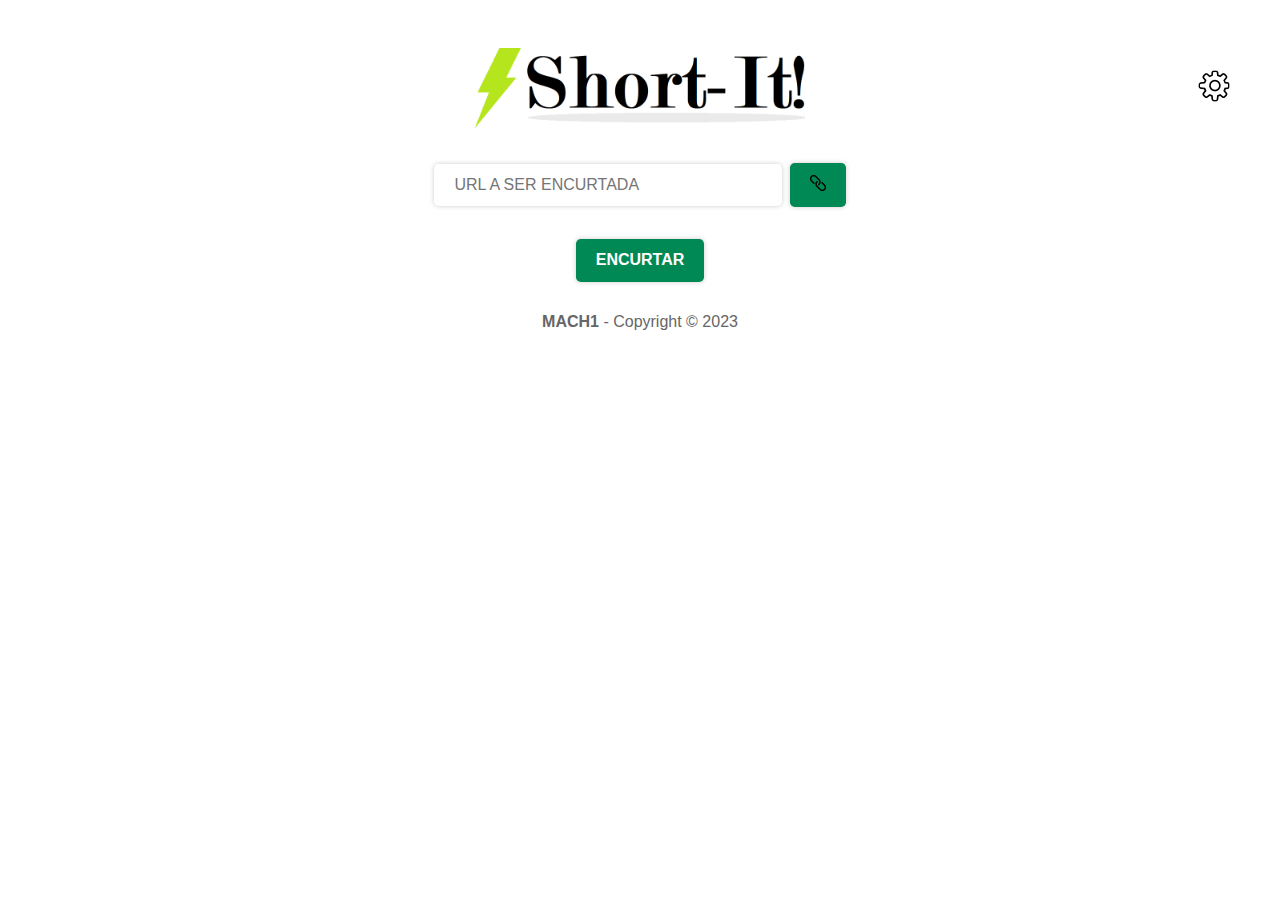
<file: HTML/index.html>
<!DOCTYPE html>
<html lang="pt-BR">

<head>
    <meta charset="UTF-8">
    <meta name="author" content="Cauê Coser">
    <meta http-equiv="X-UA-Compatible" content="IE=edge">
    <meta name="keywords" content="short link url api">
    <meta name="description" content="Encurtar sua URL de maneira prática e rápida!">
    <meta name="viewport" content="width=device-width, initial-scale=1.0">
    <title>Short-It!</title>
    <link rel="stylesheet" href="../CSS/style.css">
    <script src="../JS/main.js" type="module" defer></script>
</head>

<body>
    <div id="fb-root"></div>
    <script async defer crossorigin="anonymous" src="https://connect.facebook.net/pt_BR/sdk.js#xfbml=1&version=v16.0"
        nonce="UU6ZdmSz"></script>

    <div id="fundo">
        <div id="cab">
            <img id="iconeLista" src="../ICONS/engrenagem.png" alt="ENG">
            <div id="divLogo">
                <a href=""><img id="imgLogo" src="../IMAGES/logo3.png" alt="LOGO"></a>
            </div>
        </div>

        <div id="inicial">
            <div id="divInput">
                <input id="inputUrl" class="input" type="text" placeholder="URL A SER ENCURTADA">
                <button id="botaoAncora" class="botao input">
                    <img id="iconeLink" src="../ICONS/link.png" alt="link">
                </button>
            </div>

            <div id="divBotao">
                <input id="botaoEncurtar" type="button" class="input botao" value="ENCURTAR">
                <div id="pLink" class="pLink escondido"></div>
                <div id="pData" class="pData escondido"></div>
                <div id="divImgLoading" class="escondido">
                    <img id="imgLoading" src="../IMAGES/loading.png" alt="loading">
                </div>
            </div>

            <div id="opcoes" class="opcoes escondido">
                <button id="botaoCopiar" class="botao input">
                    <img class="iconeOpcoes" src="../ICONS/copy.png" alt="link">
                    COPIAR
                </button>
                <button id="botaoCompartilhar" class="botao input">
                    <img class="iconeOpcoes" src="../ICONS/share.png" alt="link">
                    COMPARTILHAR
                </button>
                <button id="botaoQrcode" type="button" class="botao input">
                    <img class="iconeOpcoes" src="../ICONS/qrcode.png" alt="link">
                    QR CODE
                </button>
            </div>

            <div id="divRedes" class="divRedes escondido">
                <a id="botaoZap">
                    <img src="../IMAGES/wa.png" class="iconRede" alt="wa_icon">
                </a>

                <a id="botaoFace" target="_blank">
                    <img src="../IMAGES/face.png" class="iconRede" alt="face_icon">
                </a>

                <a id="botaoInsta">
                    <img src="../IMAGES/insta.png" class="iconRede" alt="insta_icon">
                </a>

                <a id="botaoTwt" target="_blank">
                    <img src="../IMAGES/twt.png" class="iconRede" alt="twt_icon">
                </a>

                <a id="botaoLin">
                    <img src="../IMAGES/lin.png" class="iconRede" alt="lin_icon">
                </a>
            </div>

            <div id="divCompartilhamento" class="escondido">
                <div id="compZap" class="compZap escondido">
                    <input id="numeroZap" type="text" class="input"
                        placeholder="Insira o número no formato internacional...">
                    <button id=botaoCompZap class="botao input">
                        <img class="iconeOpcoes" src="../ICONS/share.png" alt="share_wa">
                    </button>
                </div>
            </div>

            <div id="divBlob" class="divBlob escondido">
                <img id="imgQrCode" alt="img_blob">
                <div id="divBotaoSalvar" class="escondido">
                    <a id="linkDowloadQr" class="baixar">Baixar PNG</a>
                </div>
            </div>

            <div id="cancelar" class="cancelar escondido botao input">
                <p>FECHAR</p>
            </div>

        </div>

        <div id="divTabela" class="divTabela escondido">
            <h1>GERENCIADOR DE LINKS</h1>
            <p id="pDominio"></p>
            <table id="tabela" class="tabela">
                <thead>
                    <th>LINK ENCURTADO</th>
                    <th>LINK ORIGINAL</th>
                    <th>CRIADO EM</th>
                    <th>MODIFICADO EM</th>
                    <th colspan="2">AÇÕES</th>
                </thead>
                <tbody id="corpo">

                </tbody>
            </table>
        </div>

        <div id="modalEdicao" class="modalEdicao escondido">
            <div id="quadroBranco" class="quadroBranco">
                <button id="fechaEdicao" class="btnFechar">Fechar</button>
                <div class="pModal">
                    <p id="linkInfo">AQUI</p>
                </div>
                <div class="inputsModal">
                    <label id="slugLabel">Path (Slug): <input id="slugInput" type="text"
                            class="input inputModal"></label><br />
                    <label id="urlLabel">URL Original: <input id="urlInput" type="text"
                            class="input inputModal"></label>
                </div>
                <input id="salvaEdicao" type="button" class="botao input btnModal" value="SALVAR">
                <div id="acoesExclusao" class="acoesExclusao">
                    <input id="confirmaExclusao" type="button" class="botao input btnModal cancelar" value="CONFIRMAR">
                    <input id="cancelaExclusao" type="button" class="botao input btnModal" value="CANCELAR">
                </div>
            </div>
        </div>

        <div id="modalExcluir" class="modalExcluir escondido">
        </div>

        <div id="divMensagem" class="divMensagem">
            <p id="pMensagem"></p>
        </div>

        <footer id="rodape">
            <b>MACH1</b> - Copyright &copy; 2023
        </footer>
    </div>
</body>

</html>
</file>
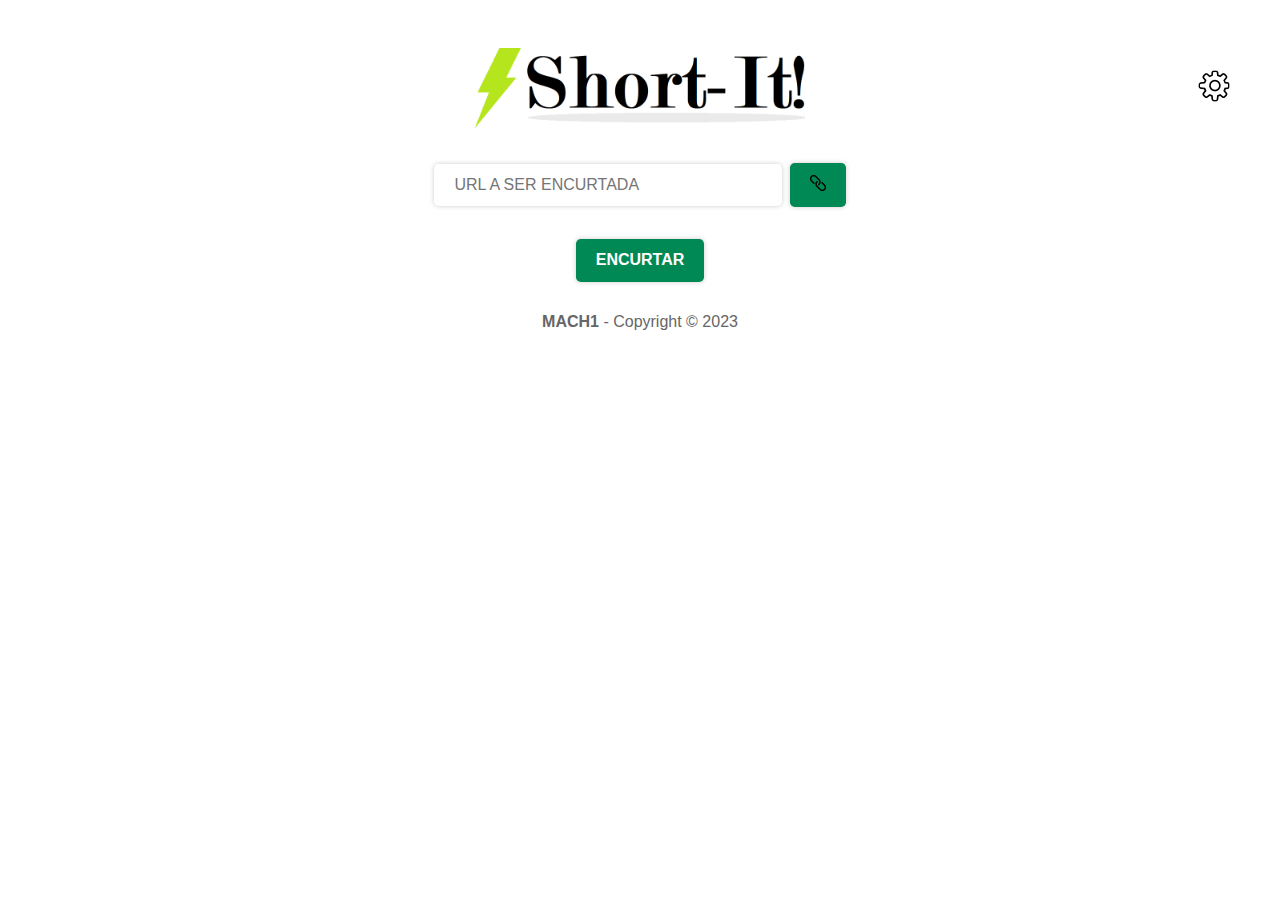
<file: HTML/link.html>
<!DOCTYPE html>
<html lang="pt-BR">

<head>
    <meta charset="UTF-8">
    <meta name="author" content="Cauê Coser">
    <meta http-equiv="X-UA-Compatible" content="IE=edge">
    <meta name="keywords" content="short link url api">
    <meta name="description" content="Encurtar sua URL de maneira prática e rápida!">
    <meta name="viewport" content="width=device-width, initial-scale=1.0">
    <title>Short-It!</title>
    <link rel="stylesheet" href="../CSS/style.css">
    <script src="../JS/link.js" defer></script>
</head>

<body>
    <div id="fundo">
        <div id="inicial">
            <img id="iconeLista" src="../ICONS/engrenagem.png" alt="ENG">
            <div id="divLogo">
                <img id="imgLogo" src="../IMAGES/logo3.png" alt="LOGO">
            </div>

            <div id="divInput">
                <input id="inputUrl" class="input" type="text" name="" id="" placeholder="URL A SER ENCURTADA">
                <button id="botaoAncora" type="button" class="botao input" onclick="mostrarDivs()">
                    <img id="iconeLink" src="../ICONS/link.png" alt="link">
                </button>
            </div>

            <div id="divBotao"> <!-- Essa div vira uma imagem durante a obtenção da resposta da promise -->
                <input id="botaoEncurtar" type="button" class="input botao" value="ENCURTAR">
                <a id="pLink" class="escondido">O link estará aqui</a>
                <div id="divImgLoading" class="escondido">
                    <img id="imgLoading" src="../IMAGES/loading.png" alt="loading">
                </div>
            </div>

            <div id="opcoes" class="opcoes escondido">
                <button type="button" class="botao input">
                    <img class="iconeOpcoes" src="../ICONS/copy.png" alt="link">
                    COPIAR
                </button>
                <button type="button" class="botao input">
                    <img class="iconeOpcoes" src="../ICONS/share.png" alt="link">
                    COMPARTILHAR
                </button>
                <button type="button" class="botao input">
                    <img class="iconeOpcoes" src="../ICONS/qrcode.png" alt="link">
                    QR CODE
                </button>
            </div>
        </div>








        <footer id="rodape" class="col-sm-12">
            <p><b>MACH1</b> - Copyright &copy; 2023</p>
        </footer>
    </div>
</body>

</html>
</file>
<file: CSS/style.css>
@import url('./reset.css');
@import url('./normalize.css');

:root {
    font-family: Arial, Helvetica, sans-serif;
    /* font-size: 16px */

    --cor-tema-principal: #fff;
    --cor-tema-secundaria: #085;
    --cor-tema-terciaria: #AF3;
    --cor-tema-erro: #F55;
    --cor-texto-footer: #666;
    --cor-texto-link: #333;
    --cor-sombras: #ccc;
    --cor-botao-compZap: #06f;
}

div {
    text-align: center;
}

h1 {
    margin: 0;
}

img:hover {
    cursor: pointer;
}

#fundo {
    width: 100vw;
    display: flex;
    flex-direction: column;
    gap: 2rem;
    align-items: center;
    justify-content: center;
    text-align: center;
}

#inicial {
    width: 100vw;
    display: flex;
    gap: 2em;
    flex-direction: column;
    align-items: center;
    justify-content: center;
}

#iconeLista {
    height: 2rem;
    position: absolute;
    top: 70px;
    right: 50px;
}

#iconeLink {
    height: 1rem;
}

#imgLogo {
    height: 5rem;
    margin-top: 3rem;
}

.input {
    border-radius: 0.3rem;
    padding: 12px 20px;
    box-shadow: 0px 0px 5px var(--cor-sombras);
    border: none;
}

#divInput {
    width: 80%;
    display: flex;
    align-items: center;
    justify-content: center;
    gap: 0.5rem;
}

#inputUrl {
    width: 30%;
}

.botao {
    font-weight: bold;
    color: var(--cor-tema-principal);
    background-color: var(--cor-tema-secundaria);
    cursor: pointer;
}

a {
    cursor: pointer;
}

#divBotao {
    /* height: 6rem; */
    display: flex;
    align-items: center;
    justify-content: center;
    flex-direction: column;
}

#divImgLoading {
    height: 16rem;
    align-items: center;
    /* width: 80%; */
}

#imgLoading {
    margin-top: 5px;
    height: 16rem;
}

.pLink,
.pData {
    height: 3rem;
    display: flex;
    flex-direction: column;
    justify-content: center;
    align-items: center;
    color: var(--cor-texto-link);
}

.divLink {

    background-color: var(--cor-sombras);
    border-radius: 1rem;
    width: 40%;
}

.opcoes {
    width: 40%;
    display: flex;
    justify-content: space-between;
}

.iconeOpcoes {
    height: 1.2rem;
}


.divMensagem {
    /* width: 40%; */
    opacity: 0;
    font-weight: bold;
    font-size: 0.8rem;
    padding: 1rem;
    border-radius: 1em;
    position: absolute;
    left: 3rem;
    top: 10em;
}

/* #pMensagem {
    opacity: 0;
} */

.fadeIn {
    animation: fadeIn 0.5s 0.5s both;
}

.fadeOut {
    animation: fadeOut 0.5s 3s both;
}

@keyframes fadeIn {
    from {
        opacity: 0;
    }

    to {
        opacity: 1;
    }
}

@keyframes fadeOut {
    from {
        opacity: 1;
    }

    to {
        opacity: 0;
    }
}

@keyframes appear {
    from {
        width: 0;
    }

    to {
        width: 100%
    }
}

@keyframes reveal {
    from {
        transform: translateX(0);
    }

    to {
        transform: translateX(100%);
    }
}

.pLink {
    font-size: 1.5rem;
}

.pData {
    font-weight: bold;
    font-size: 0.8rem;
    color: var(--cor-texto-footer);
}

.iconRede {
    height: 3.5rem;
}

.divRedes {
    width: 40%;
    display: flex;
    justify-content: space-between;
}

#divCompartilhamento {
    width: 40%;
}

.compZap {
    width: 100%;
    display: flex;
    gap: 0.5rem;
}

#numeroZap {
    width: 80%;
}

#botaoCompZap {
    background-color: var(--cor-botao-compZap);
}

.baixar {
    color: var(--cor-botao-compZap);
    background-color: transparent;
    border: none;
    font-weight: bold;
    cursor: pointer;
}

.cancelar {
    background-color: var(--cor-tema-erro);
}

.divTabela {
    width: 95vw;
    display: flex;
    flex-direction: column;
    align-items: center;
    justify-content: center;
}

#pDominio {
    font-style: italic;
}

.tabela {
    width: 90vw;
    margin-top: 1rem;
    text-align: left;
    line-height: 1rem;
    font-size: 0.8rem;
}

th {
    color: var(--cor-tema-principal);
    background-color: var(--cor-texto-link);
}

th,
td {
    padding: 0.5rem;
}

thead {
    font-weight: bold;
}

tr:nth-child(odd) {
    background-color: var(--cor-tema-principal);
}

tr:nth-child(even) {
    background-color: var(--cor-sombras);
}

tr:hover {
    background-color: var(--cor-texto-footer);
    color: var(--cor-tema-principal);
}

.modalEdicao {
    position: absolute;
    display: flex;
    justify-content: center;
    align-items: center;
    top: 0;
    width: 100vw;
    height: 100vh;
    background-color: rgba(100, 100, 100, 0.5);
}

.quadroBranco {
    display: flex;
    flex-direction: column;
    justify-content: center;
    align-items: center;
    gap: 1.5rem;
    position: absolute;
    /* height: 20vh; */
    width: 30vw;
    padding: 0.5rem;
    background-color: var(--cor-tema-principal);
}

.pModal {
    margin-top: 2rem;
    font-size: 0.8rem;
    font-weight: bold;
}

.inputsModal {
    text-align: left;
    display: flex;
    flex-direction: column;
    gap: 0rem;
}

.inputModal {
    padding: 0.5rem;
}

.btnFechar {
    font-size: 0.8rem;
    font-weight: bold;
    border-radius: 1rem;
    position: absolute;
    top: 5px;
    right: 5px;
    background-color: var(--cor-tema-erro);
    color: var(--cor-tema-principal);
}

.btnModal {
    padding: 0.3rem 0.6rem;
    border-radius: 1rem;
    font-size: 1rem;
}

.acoesExclusao {
    display: flex;
    justify-content: center;
    gap: 1rem;
}

.sucesso {
    color: var(--cor-tema-secundaria);
    background-color: var(--cor-tema-terciaria);
}

.erro {
    color: var(--cor-tema-principal);
    background-color: var(--cor-tema-erro);
}

.escondido {
    display: none;
}

footer {
    color: var(--cor-texto-footer);
}
</file>
